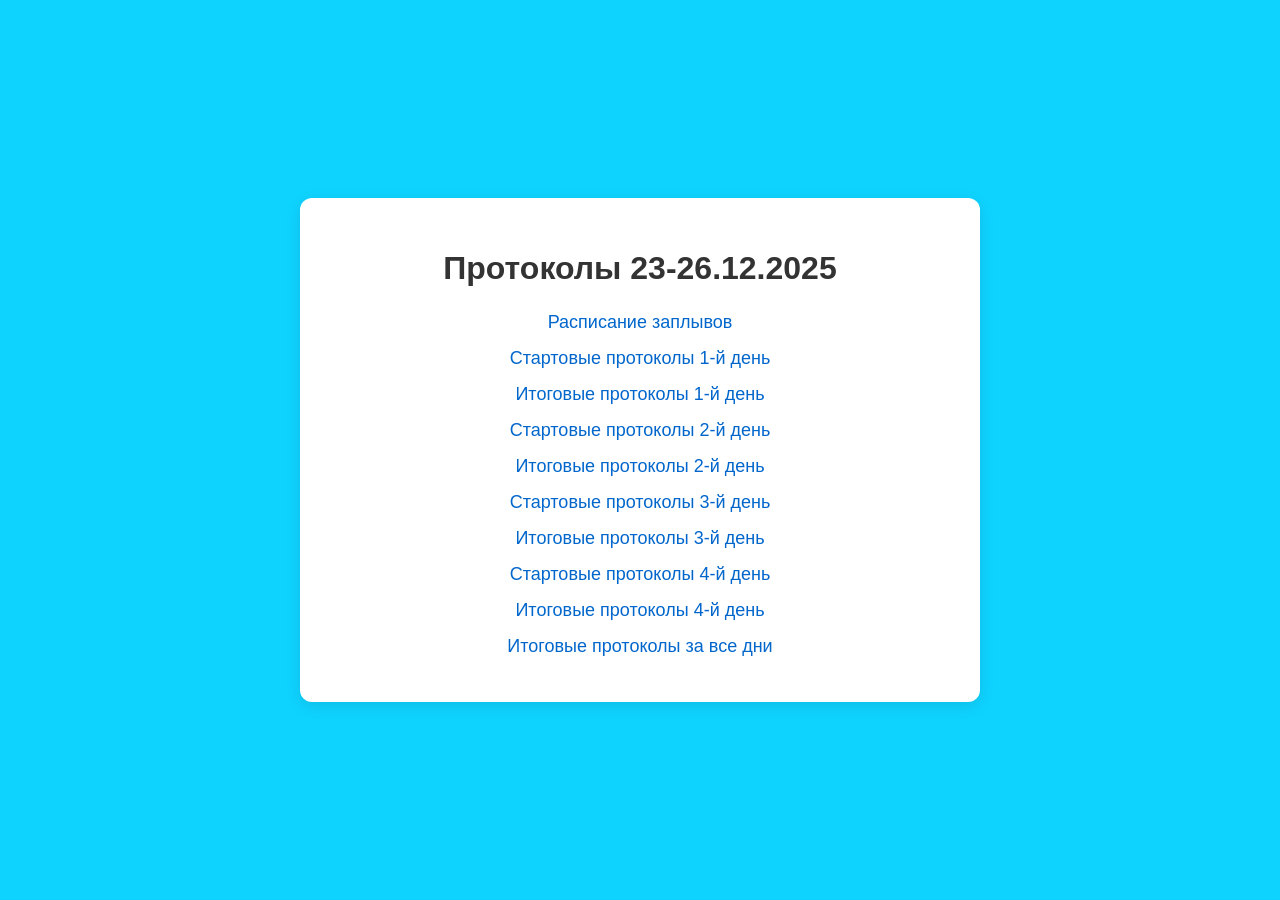
<file: index.html>
<!DOCTYPE html>
<html lang="ru">
<head>
    <meta charset="UTF-8">
    <meta name="viewport" content="width=device-width, initial-scale=1.0">
    <title>СКИФ протоколы</title>
    <link rel="stylesheet" href="static/css/style.css">
</head>
<body>
    <div class="container">
        <div class="card">
            <h1>Протоколы 23-26.12.2025</h1>

            <div class="document-item">
                <a href="static/pdfs/ScheduleList.pdf" target="_blank">Расписание заплывов</a>
            </div>
            <div class="document-item">
                <a href="static/pdfs/StartList_1.pdf" target="_blank">Стартовые протоколы 1-й день</a>
            </div>
            <div class="document-item">
                <a href="static/pdfs/ResultList_1.pdf" target="_blank">Итоговые протоколы 1-й день</a>
            </div>
            <div class="document-item">
                <a href="static/pdfs/StartList_2.pdf" target="_blank">Стартовые протоколы 2-й день</a>
            </div>
            <div class="document-item">
                <a href="static/pdfs/ResultList_2.pdf" target="_blank">Итоговые протоколы 2-й день</a>
            </div>
            <div class="document-item">
                <a href="static/pdfs/StartList_3.pdf" target="_blank">Стартовые протоколы 3-й день</a>
            </div>
            <div class="document-item">
                <a href="static/pdfs/ResultList_3.pdf" target="_blank">Итоговые протоколы 3-й день</a>
            </div>
            <div class="document-item">
                <a href="static/pdfs/StartList_4.pdf" target="_blank">Стартовые протоколы 4-й день</a>
            </div>
            <div class="document-item">
                <a href="static/pdfs/ResultList_4.pdf" target="_blank">Итоговые протоколы 4-й день</a>
            </div>
            <div class="document-item">
                <a href="static/pdfs/ResultList.pdf" target="_blank">Итоговые протоколы за все дни</a>
            </div>
        </div>
    </div>
</body>
</html>
</file>
<file: static/css/style.css>
/* Общий фон */
body {
    font-family: Arial, sans-serif;
    background-color: #0fd3ff;
    margin: 0;
    padding: 0;
    display: flex;
    justify-content: center;
    align-items: center;
    min-height: 100vh;
}

/* Контейнер по центру */
.container {
    width: 100%;
    display: flex;
    justify-content: center;
    align-items: center;
    padding: 20px;
}

/* Белая карточка */
.card {
    background-color: #ffffff;
    padding: 30px 40px;
    border-radius: 12px;
    box-shadow: 0 4px 15px rgba(0,0,0,0.1);
    max-width: 600px;
    width: 100%;
    text-align: center;
}

/* Заголовок */
h1 {
    margin-bottom: 25px;
    color: #333333;
}

/* Ссылки на документы */
.document-item {
    margin-bottom: 15px;
}

.document-item a {
    text-decoration: none;
    color: #0066cc;
    font-size: 18px;
}

.document-item a:hover {
    text-decoration: underline;
}
</file>
